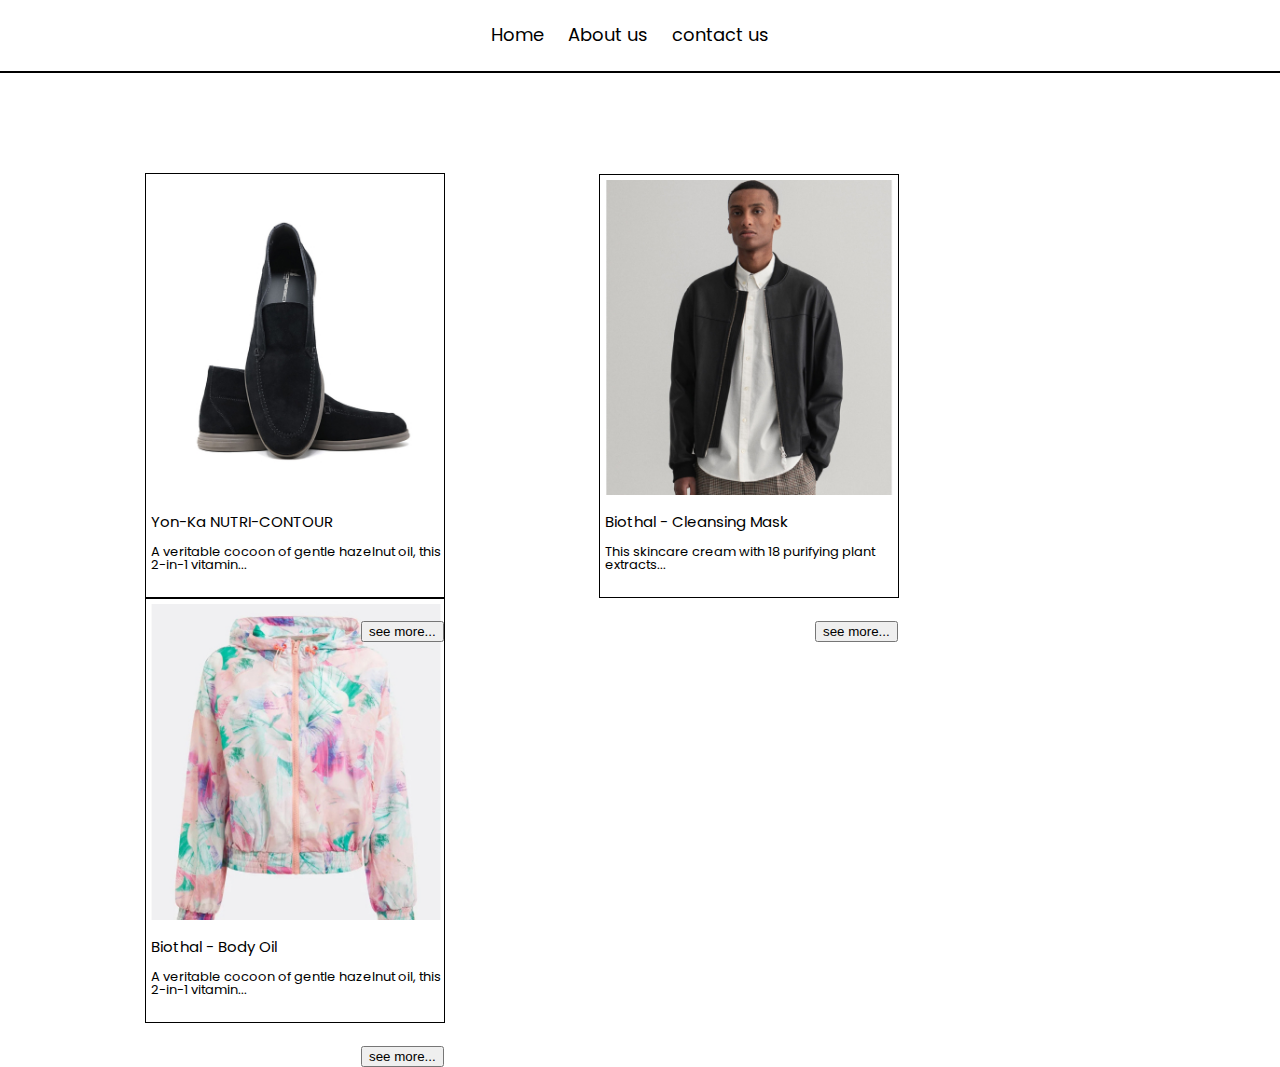
<file: index.html>
<!DOCTYPE html>
<html lang="en">

<head>
    <meta charset="UTF-8">
    <meta http-equiv="X-UA-Compatible" content="IE=edge">
    <meta name="viewport" content="width=device-width, initial-scale=1.0">
    <link rel="stylesheet" href="static/css/style.css">
    <link rel="preconnect" href="https://fonts.googleapis.com">
    <link rel="preconnect" href="https://fonts.gstatic.com" crossorigin>
    <link href="https://fonts.googleapis.com/css2?family=Poppins&display=swap" rel="stylesheet">
    <title>Document</title>
</head>

<body>
    <header>
        <nav>
            <ul>
                <li>
                    <a href="index.html">Home</a>
                </li>
                <li>
                    <a href="about.html">About us</a>
                </li>
                <li>
                    <a href="contact.html">contact us</a>
                </li>
            </ul>

        </nav>
    </header>

    <main>
        <section>
            <div class="box">
                <div class="box-top-wrapper">
                    <img src="static/img-1.jpg" alt="shoes-image" />
                    <br>
                    <br>
                    <h3>Yon-Ka NUTRI-CONTOUR</h3>
                    <br>
                    <h6>
                        A veritable cocoon of gentle hazelnut oil, this 2-in-1 vitamin...
                    </h6>
                </div>
                <div class="box-bottom-wrapper">
                    <button class="button-1">see more...</button>
                </div>
            </div>





            <div class="box">
                <div class="box-top-wrapper">
                    <img alt="man-image" src="static/img-2.jpg">
                    <br>
                    <br>
                    <h3>Biothal - Cleansing Mask</h3>
                    <br>
                    <h6>
                        This skincare cream with 18 purifying plant extracts...
                    </h6>
                </div>
                <div class="box-bottom-wrapper">
                    <button class="button-2">see more...</button>
                </div>
            </div>


            <div class="box">
                <div class="box-top-wrapper">
                    <img alt="coat-image" src="static/img-3.jpg">
                    <br>
                    <br>
                    <h3>Biothal - Body Oil</h3>
                    <br>
                    <h6>
                        A veritable cocoon of gentle hazelnut oil, this 2-in-1 vitamin...
                    </h6>
                </div>
                <div class="box-bottom-wrapper">
                    <button class="button-3">see more...</button>
                </div>
            </div>

        </section>
    </main>
</body>

</html>





































</main>







</body>

</html>
</file>
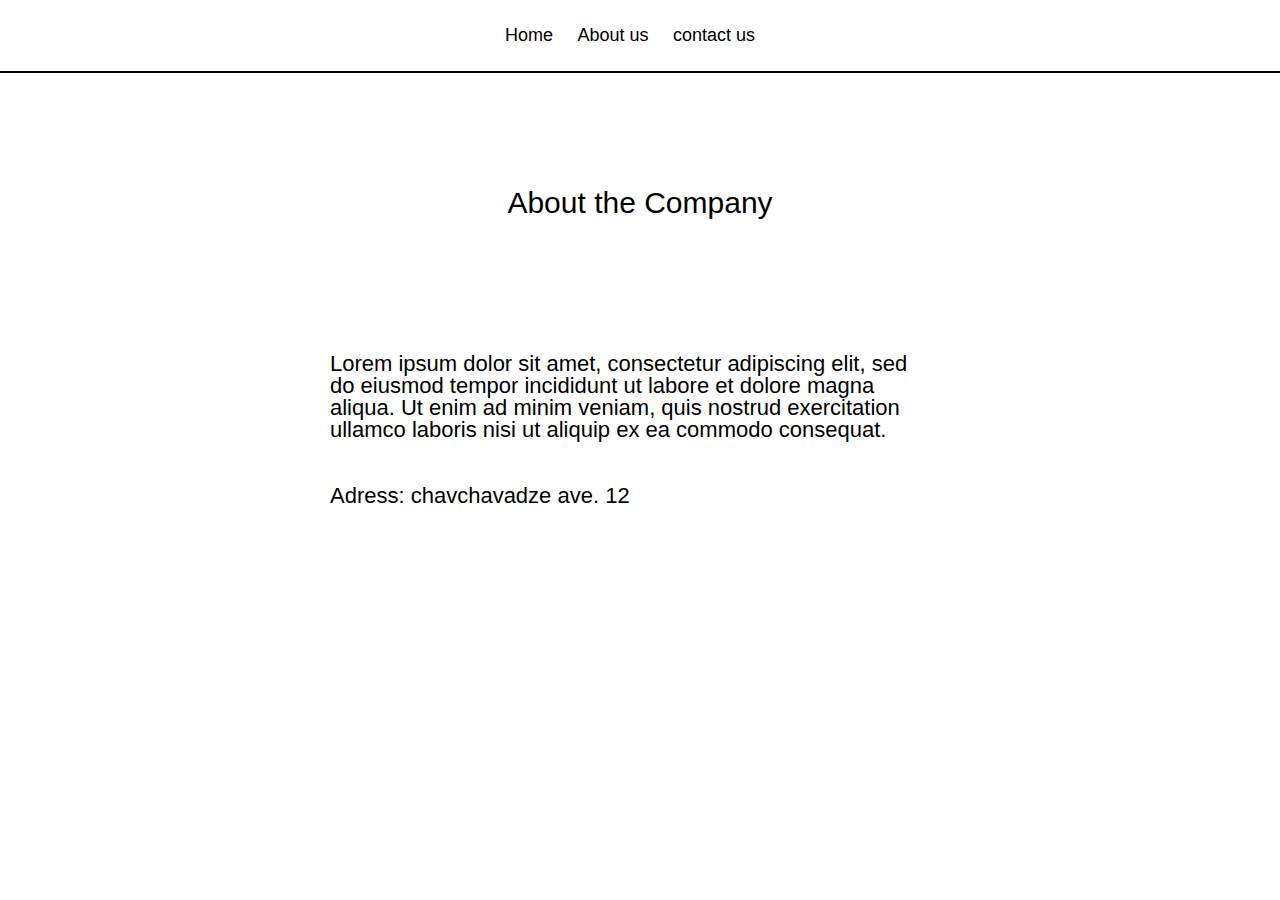
<file: about.html>
<!DOCTYPE html>
<html lang="en">

<head>
    <meta charset="UTF-8">
    <meta http-equiv="X-UA-Compatible" content="IE=edge">
    <meta name="viewport" content="width=device-width, initial-scale=1.0">
    <link rel="stylesheet" href="static/css/style.css">
    <title>Document</title>
</head>

<body>
    <header>
        <nav>
            <ul>
                <li>
                    <a href="index.html">Home</a>
                </li>
                <li>
                    <a href="about.html">About us</a>
                </li>
                <li>
                    <a href="contact.html">contact us</a>
                </li>
            </ul>

        </nav>
    </header>

    <h1>About the Company</h1>

    <section>
        <p>
            Lorem ipsum dolor sit amet, consectetur adipiscing elit, sed <br>
            do eiusmod tempor incididunt ut labore et dolore magna <br>
            aliqua. Ut enim ad minim veniam, quis nostrud exercitation <br>
            ullamco laboris nisi ut aliquip ex ea commodo consequat. <br>
            <br>
            <br>



            Adress: chavchavadze ave. 12
        </p>
    </section>
</body>

</html>
</file>
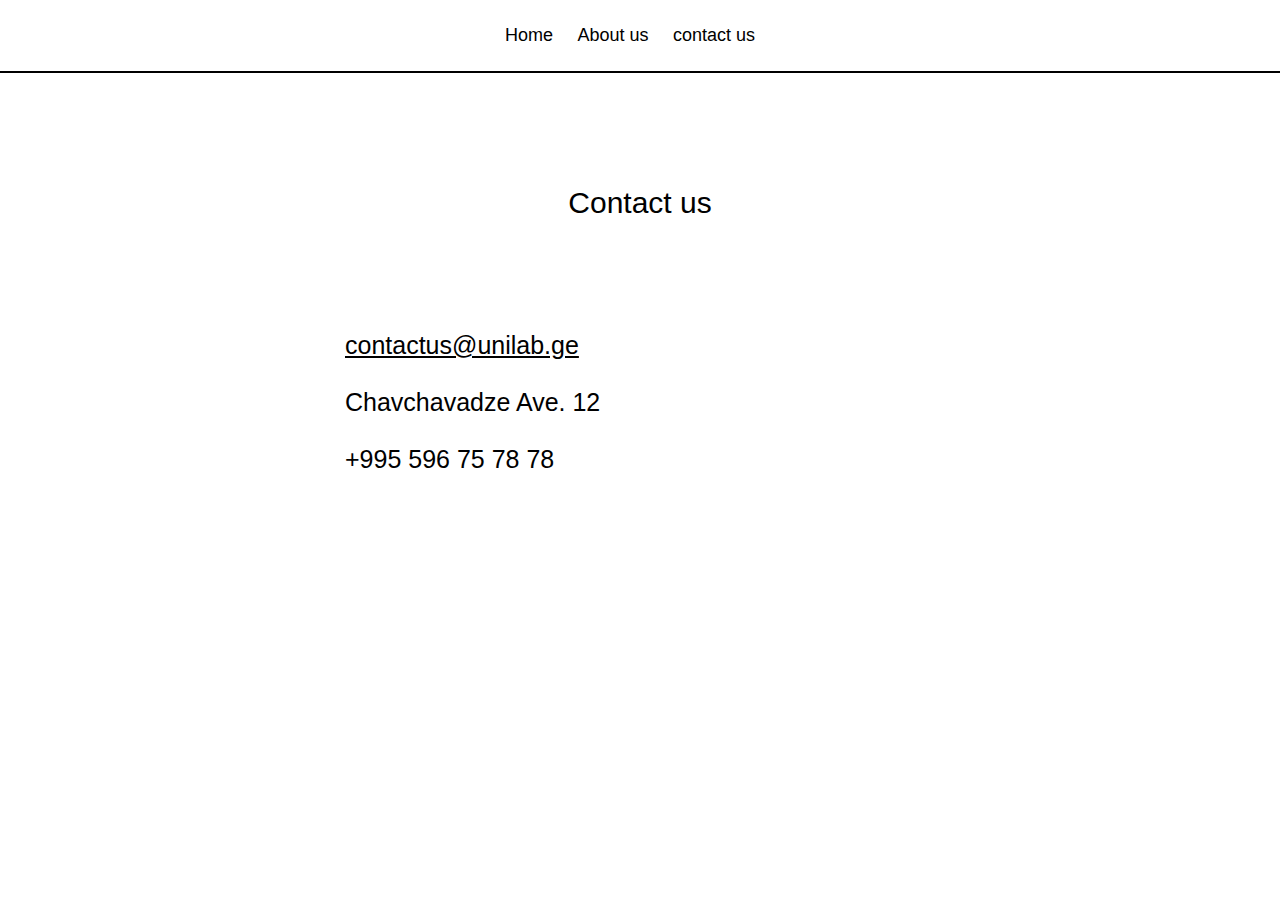
<file: contact.html>
<!DOCTYPE html>
<html lang="en">

<head>
    <meta charset="UTF-8">
    <meta http-equiv="X-UA-Compatible" content="IE=edge">
    <meta name="viewport" content="width=device-width, initial-scale=1.0">
    <link rel="stylesheet" href="static/css/style.css">
    <title>Document</title>
</head>

<body>
    <header>
        <nav>
            <ul>
                <li>
                    <a href="index.html">Home</a>
                </li>
                <li>
                    <a href="about.html">About us</a>
                </li>
                <li>
                    <a href="contact.html">contact us</a>
                </li>
            </ul>
        </nav>

    </header>

    <h1>Contact us</h1>

    <main>
        <section>
            <a class="mail" href="mailto:contactus@unilab.ge">contactus@unilab.ge</a>
            <br>
            <br>
            <br>
            <address class="address">Chavchavadze Ave. 12</address>
            <br>
            <br>
            <div class="mobile">+995 596 75 78 78</div>
        </section>
    </main>
</body>

</html>
</file>
<file: static/css/style.css>
html, body, div, span, applet, object, iframe,
h1, h2, h3, h4, h5, h6, p, blockquote, pre,
a, abbr, acronym, address, big, cite, code,
del, dfn, em, img, ins, kbd, q, s, samp,
small, strike, strong, sub, sup, tt, var,
b, u, i, center,
dl, dt, dd, ol, ul, li,
fieldset, form, label, legend,
table, caption, tbody, tfoot, thead, tr, th, td,
article, aside, canvas, details, embed, 
figure, figcaption, footer, header, hgroup, 
menu, nav, output, ruby, section, summary,
time, mark, audio, video {
	margin: 0;
	padding: 0;
	border: 0;
	font-size: 100%;
	font: inherit;
	vertical-align: baseline;
}
/* HTML5 display-role reset for older browsers */
article, aside, details, figcaption, figure, 
footer, header, hgroup, menu, nav, section {
	display: block;
}
body {
	line-height: 1;
    font-family: 'Poppins', sans-serif;
}
ol, ul {
	list-style: none;
}
blockquote, q {
	quotes: none;
}
blockquote:before, blockquote:after,
q:before, q:after {
	content: '';
	content: none;
}
table {
	border-collapse: collapse;
	border-spacing: 0;
}

* {
    box-sizing: border-box;
}

ul {
    text-align: center;
}

li {
    display: inline;
    margin-right: 20px;    
}

a {
    font-size: 18px;
    text-decoration: none;
    color:black;
}

header {
    border-bottom: 2px solid black;
    line-height: 70px;
}

.box {
    border: 1px solid black;
    display: inline-block;
    padding:5px;
 }

img {
    text-align: center;
}

main section div {
    width:300px;
}

main section div img{
    width:290px;
}

.box,
.box-top-wrapper {
    margin-right: 150px;
}

.mail {
    text-decoration: underline;
    font-size: 25px;
    position: relative;
    right:-200px;
}

.address {
    font-size: 25px;
    position: relative;
    right:-200px;
}

.mobile {
    font-size: 25px;
    position: relative;
    right:-200px;
}

.button-1 {
    position:relative;
    left: 210px;
    bottom:-50px;
    
}

.button-2 {
    position:relative;
    left: 210px;
    bottom:-50px;
}

.button-3 {
    position:relative;
    left: 210px;
    bottom:-50px;
}

main {
    margin-left: 145px;
}

section p {
    font-size: 22px;
    position:relative;
    left: 330px;
    bottom:-120px;
}

h1 {
    font-size:30px;
}

h3 {
    font-size: 15px;
}

h6 {
    font-size: 13px;
}




















    
  
    









h1 {
    
    height: 60px;
    margin-top:100px;
    text-align: center;
    font-style:'popins';
    line-height: 60px;
    size:40px;
    font-weight: 400;
}

h1:hover {
    text-decoration: underline rgb(7, 155, 204);
}

.section-1 {
    text-decoration: underline;
    cursor:pointer;
    font-size: 25px;
    margin-left: 175px;
    
}
.section-1:hover {
    background-color: lightblue;
    display: inline;
}

.section-2:hover {
    text-decoration: underline rgb(7, 155, 204);
    cursor:default;
    
    
}

.section-2 {
    font-size: 25px;
    margin-left: 175px;
}

.section-3:hover {
    text-decoration: underline rgb(7, 155, 204);
    cursor:default;

}

.section-3 {
    font-size: 25px;
    margin-left: 175px;
}

main {
    margin-top: 100px;
}
</file>
